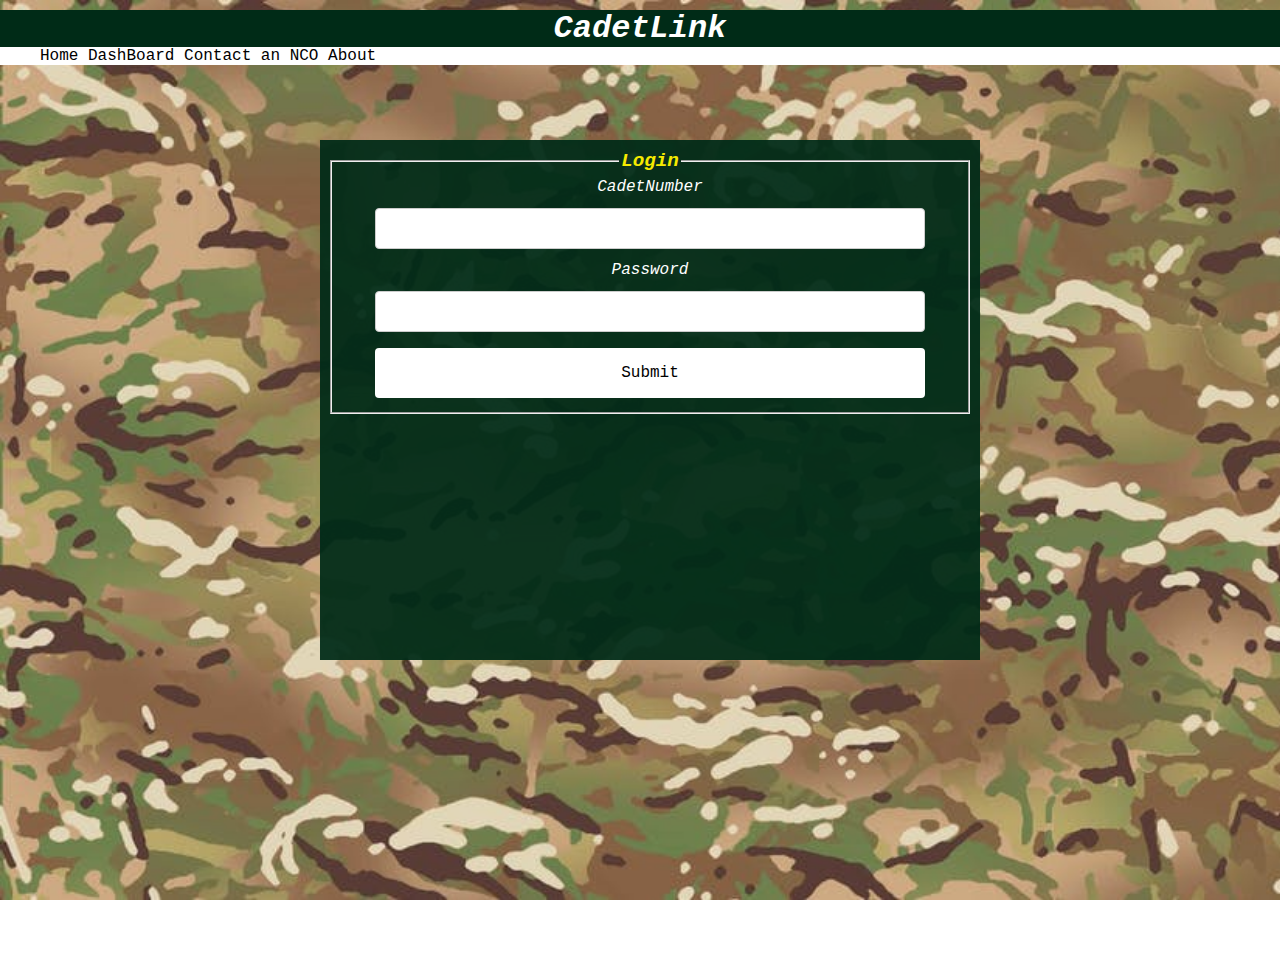
<file: Index.htm>
<!DOCTYPE html>
  <html>
    <head>
      <title>CadetLink</title>
      <link href="loginSignup.css" rel="stylesheet" />
      <link href="main.css" rel="stylesheet" />
      <link rel="preconnect" href="https://fonts.googleapis.com">
      <link rel="preconnect" href="https://fonts.gstatic.com" crossorigin>
      <link href="https://fonts.googleapis.com/css2?family=Bebas+Neue&display=swap" rel="stylesheet">
    
    </head>

    <body id = "test">
      <div id="header">
        <h1>CadetLink</h1>
      </div>

      <div id="navbar">
        <ul class="navBarList">
          <li class = "inline"><a href="#home" class ="navBarTxt">Home</a></li>
          <li class = "inline"><a href="mainPage.htm"class ="navBarTxt">DashBoard</a></li>
          <li class = "inline"><a href="#contact" class ="navBarTxt">Contact an NCO</a></li>
          <li class = "inline"><a href="about.htm" class ="navBarTxt" > About</a></li>
        </ul>
      </div>
      <div id="container">
        
        <div id="mainSignUp">
          <fieldset>
            <Legend><b>Login</b></Legend>
            <form action = "LProcess.php" method="post">
                <label for="fname">CadetNumber</label><br>
                <input type="text" id="Cnum" name="Cnum" value=""><br>
                <label for="Pwd">Password</label><br>
                <input type="password" id="Pwd" name="Pwd" value=""><br>
                
              <input type="submit" class = "button">
              <span class="loginMsg"><?php echo @$msg;?></span> 
            </form>
          </fieldset>
        </div>
      </div>
      <div id="footer">

      </div>
    </body>
  </html>
</file>
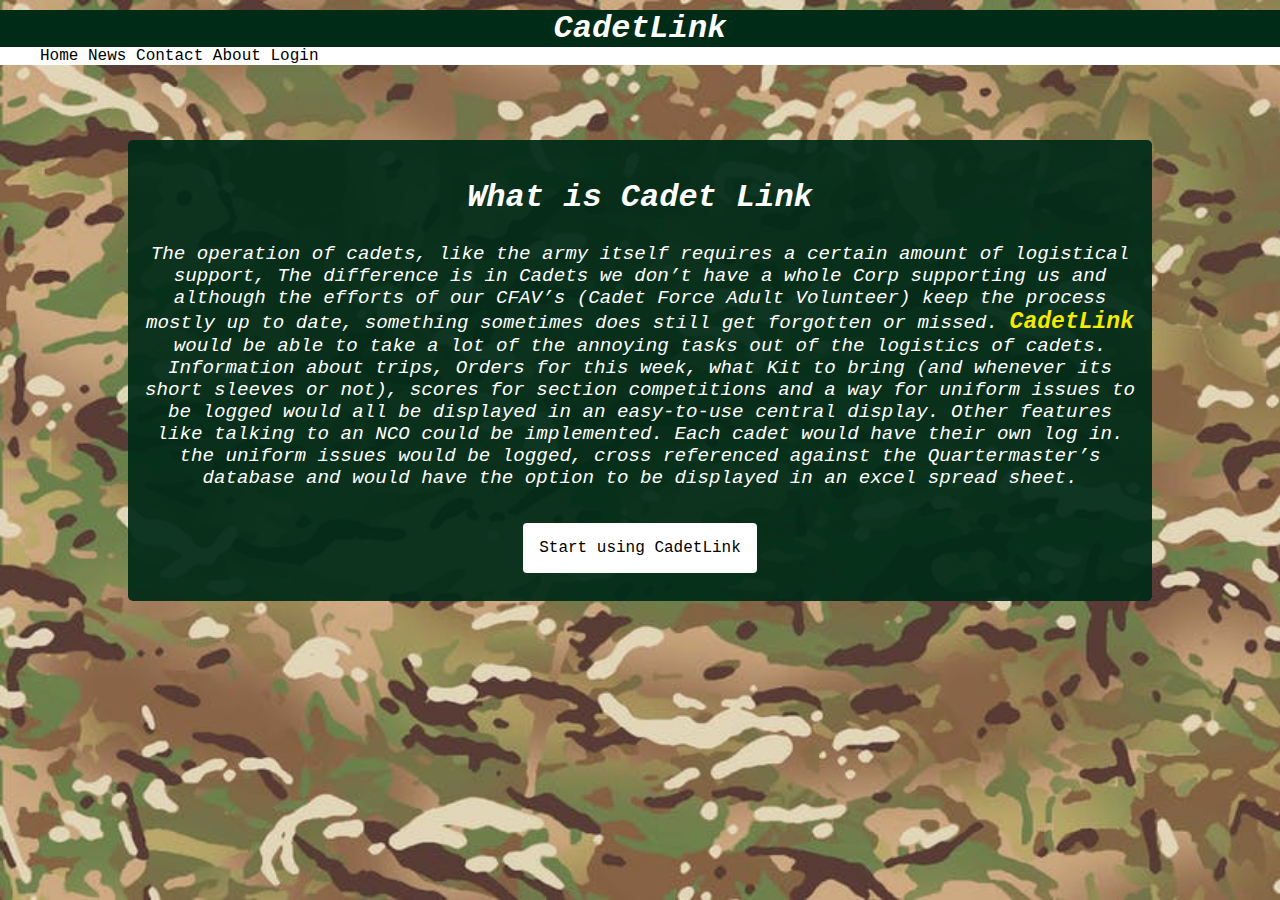
<file: About.htm>
<!DOCTYPE html>
  <html>
    <head>
      <title>CadetLink</title>
      <link href="main.css" rel="stylesheet" />
      <link rel="preconnect" href="https://fonts.googleapis.com">
      <link rel="preconnect" href="https://fonts.gstatic.com" crossorigin>
      <link href="https://fonts.googleapis.com/css2?family=Bebas+Neue&display=swap" rel="stylesheet">
    </head>

    <body id = "test">
      <div id="header">
        <h1>CadetLink</h1>
        
      </div>

      <div id="navbar">
        <ul class="navBarList">
          <li class = "inline"><a href="#home" class ="navBarTxt">Home</a></li>
          <li class = "inline"><a href="#news"class ="navBarTxt">News</a></li>
          <li class = "inline"><a href="#contact" class ="navBarTxt">Contact</a></li>
          <li class = "inline"><a href="#about" class ="navBarTxt" > About</a></li>
          <li class = "inline"><a href="index.htm" class ="navBarTxt" > Login</a></li>
        </ul>

      </div>
      <div id="container">
        
        <div id="main">
            <h2>What is Cadet Link</h2>
            <p>The operation of cadets, like the army itself requires a certain amount of logistical support, 
            The difference is in Cadets we don’t have a whole Corp supporting us and although the efforts of 
            our CFAV’s (Cadet Force Adult Volunteer) keep the process mostly up to date, something sometimes 
            does still get forgotten or missed. <b>CadetLink</b> would be able to take a lot of the annoying tasks 
            out of the logistics of cadets. Information about trips, Orders for this week, what Kit to bring 
            (and whenever its short sleeves or not), scores for section competitions and a way for uniform issues 
            to be logged would all be displayed in an easy-to-use central display. Other features like talking 
            to an NCO could be implemented. Each cadet would have their own log in. the uniform issues would 
            be logged, cross referenced against the Quartermaster’s database and would have the option to be 
            displayed in an excel spread sheet. </p>
            <a href="signUp.htm">
              <button type="button" class="button" style="text-align: center;"> Start using CadetLink</button>
            </a>
        </div>
      </div>
      <div id="footer">

      </div>
    </body>
  </html>
</file>
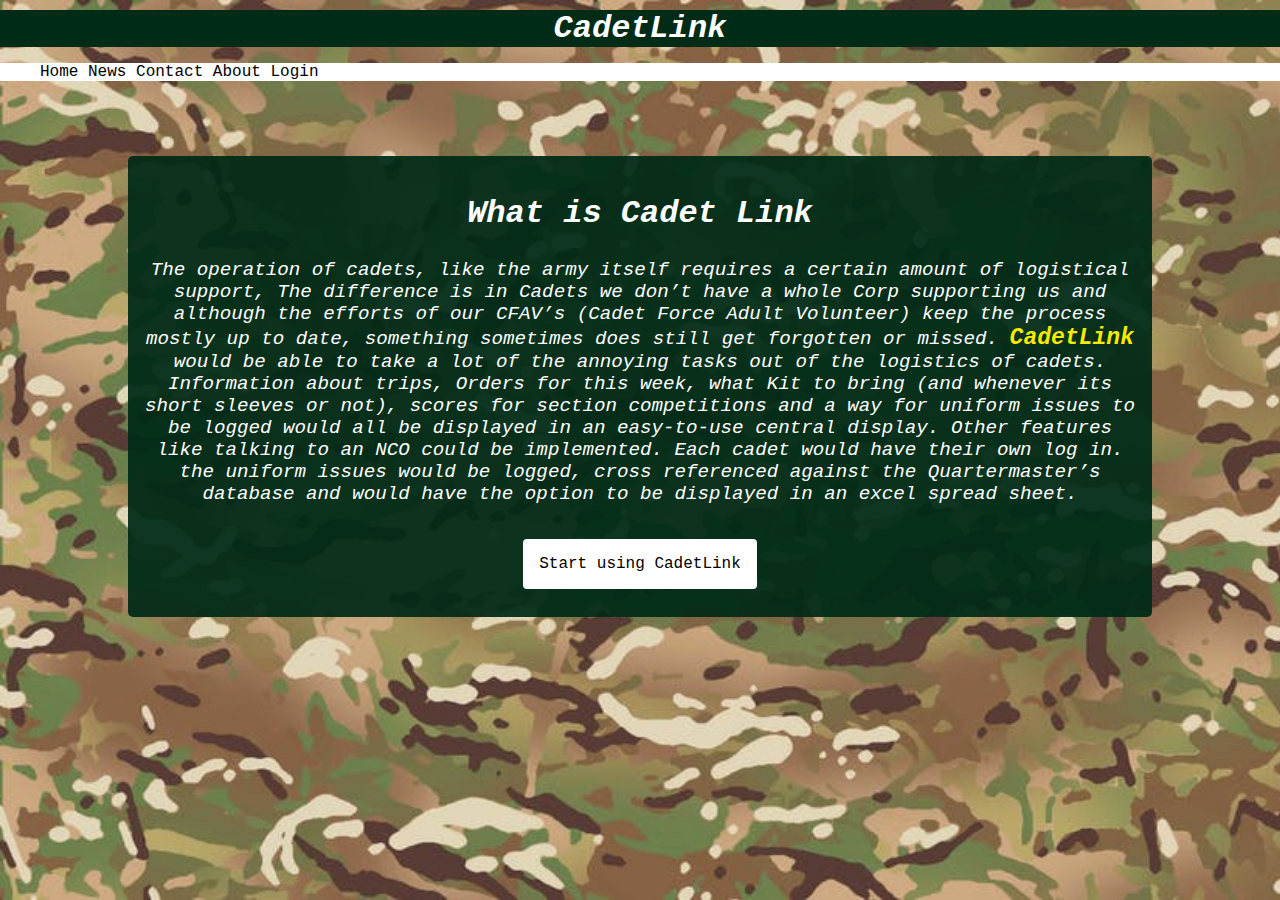
<file: Index_Retired.htm>
<!DOCTYPE html>
  <html>
    <head>
      <title>CadetLink</title>
      <link href="main.css" rel="stylesheet" />
      <link rel="preconnect" href="https://fonts.googleapis.com">
      <link rel="preconnect" href="https://fonts.gstatic.com" crossorigin>
      <link href="https://fonts.googleapis.com/css2?family=Bebas+Neue&display=swap" rel="stylesheet">
    </head>

    <body id = "test">
      <div id="header">
        <h1>CadetLink</h1>
        
      </div>

      <div id="navbar">
        <ul>
          <li class = "inline"><a href="#home" class ="navBarTxt">Home</a></li>
          <li class = "inline"><a href="#news"class ="navBarTxt">News</a></li>
          <li class = "inline"><a href="#contact" class ="navBarTxt">Contact</a></li>
          <li class = "inline"><a href="#about" class ="navBarTxt" > About</a></li>
          <li class = "inline"><a href="#login" class ="navBarTxt" > Login</a></li>
        </ul>

      </div>
      <div id="container">
        
        <div id="main">
            <h2>What is Cadet Link</h2>
            <p>The operation of cadets, like the army itself requires a certain amount of logistical support, 
            The difference is in Cadets we don’t have a whole Corp supporting us and although the efforts of 
            our CFAV’s (Cadet Force Adult Volunteer) keep the process mostly up to date, something sometimes 
            does still get forgotten or missed. <b>CadetLink</b> would be able to take a lot of the annoying tasks 
            out of the logistics of cadets. Information about trips, Orders for this week, what Kit to bring 
            (and whenever its short sleeves or not), scores for section competitions and a way for uniform issues 
            to be logged would all be displayed in an easy-to-use central display. Other features like talking 
            to an NCO could be implemented. Each cadet would have their own log in. the uniform issues would 
            be logged, cross referenced against the Quartermaster’s database and would have the option to be 
            displayed in an excel spread sheet. </p>
            <a href="signUp.htm">
              <button type="button" class="button" style="text-align: center;"> Start using CadetLink</button>
            </a>
        </div>
      </div>
      <div id="footer">

      </div>
    </body>
  </html>
</file>
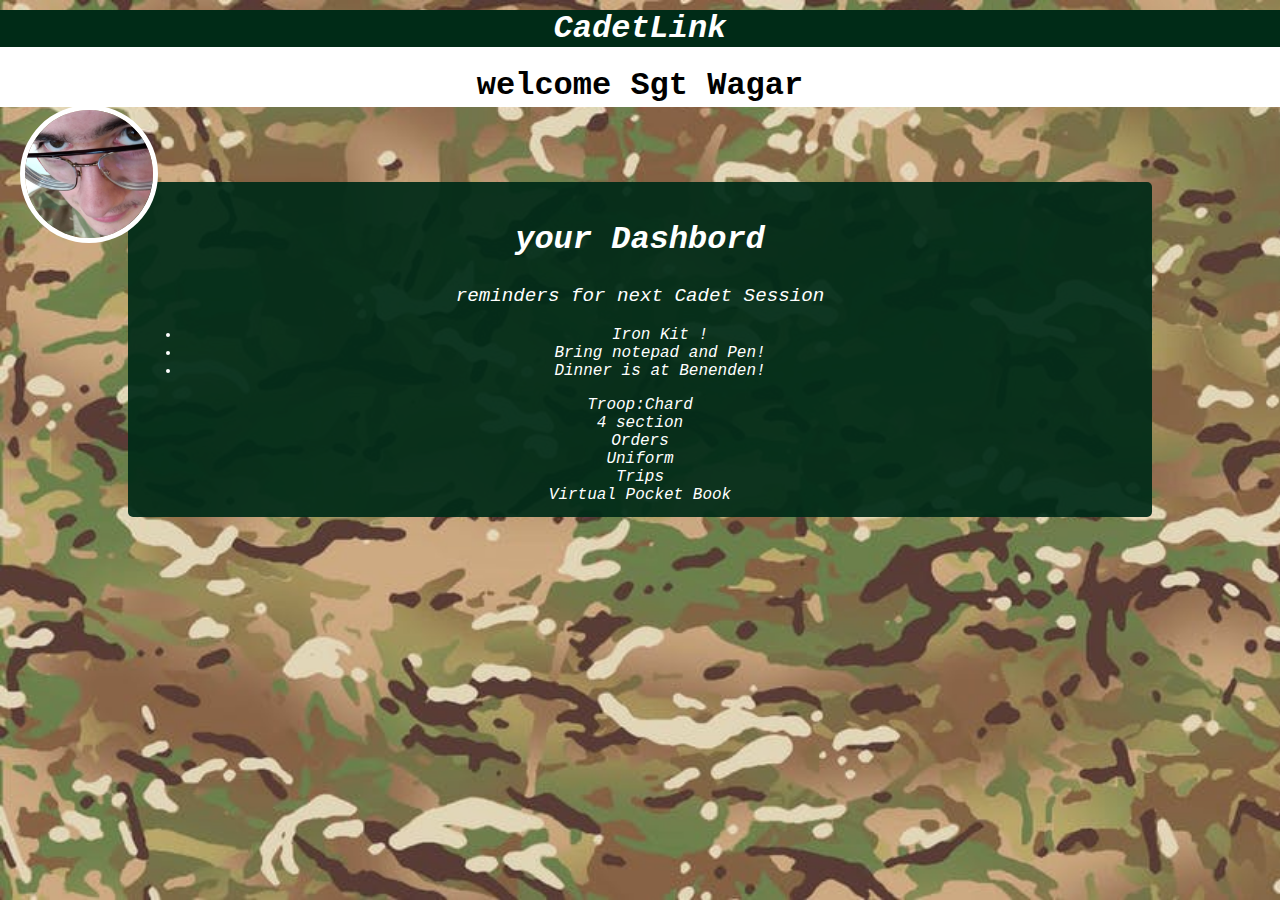
<file: mainPage.htm>
<!DOCTYPE html>
  <html>
    <head>
      <title>CadetLink</title>
      <link href="main.css" rel="stylesheet" />
      <link rel="preconnect" href="https://fonts.googleapis.com">
      <link rel="preconnect" href="https://fonts.gstatic.com" crossorigin>
      <link href="https://fonts.googleapis.com/css2?family=Bebas+Neue&display=swap" rel="stylesheet">
      <meta name="viewport" content="width=device-width, initial-scale=1.0">
    </head>

    <body id = "test">
      <div id="header">
        <h1>CadetLink</h1>
        
      </div>

      <div id="navbarDash">
          <h2 class ="navBarDashTxt"> welcome Sgt Wagar</h2>
          <img class = "profilePic" src="images/SgtWagar.jpg" alt="SgtDefalt" width="auto" height="150">
      </div>

      <div id="container">
        
        <div id="main">
            <h2>your Dashbord</h2>
            <p>reminders for next Cadet Session</p>
            <ul>
                <li>Iron Kit !</li>
                <li>Bring notepad and Pen!</li>
                <li>Dinner is at Benenden!</li> <!-- for tjwa only --> 
            </ul>

            <div>
                <ul class="no-bullets">
                <li class ="dashbordTroop" class ="dashbord" class = "inline"><a href = "troops.htm" class = "dasbordTxt">Troop:Chard</a></li>
                <li class ="dashbordSection" class ="dashbord" class = "inline"><a href = "section.htm" class = "dasbordTxt">4 section</a></li>
                <li class ="dashbordOrders" class ="dashbord"><a href = "orders.htm" class = "dasbordTxt">Orders</a></li>
                <li class ="dashbordKitRequest" class ="dashbord"><a href = "kitRequest.php"class = "dasbordTxt">Uniform</a></li>
                <li class ="dashbordTrips" class ="dashbord"><a href = "trips.htm"class = "dasbordTxt">Trips</a></li>
                <li class ="dashbordVPB" class ="dashbord"><a href = "#VPB"class = "dasbordTxt">Virtual Pocket Book</a></li>
                </ul>
            </div>
            
        </div>
      </div>
      <div id="footer">

      </div>
    </body>
  </html>
</file>
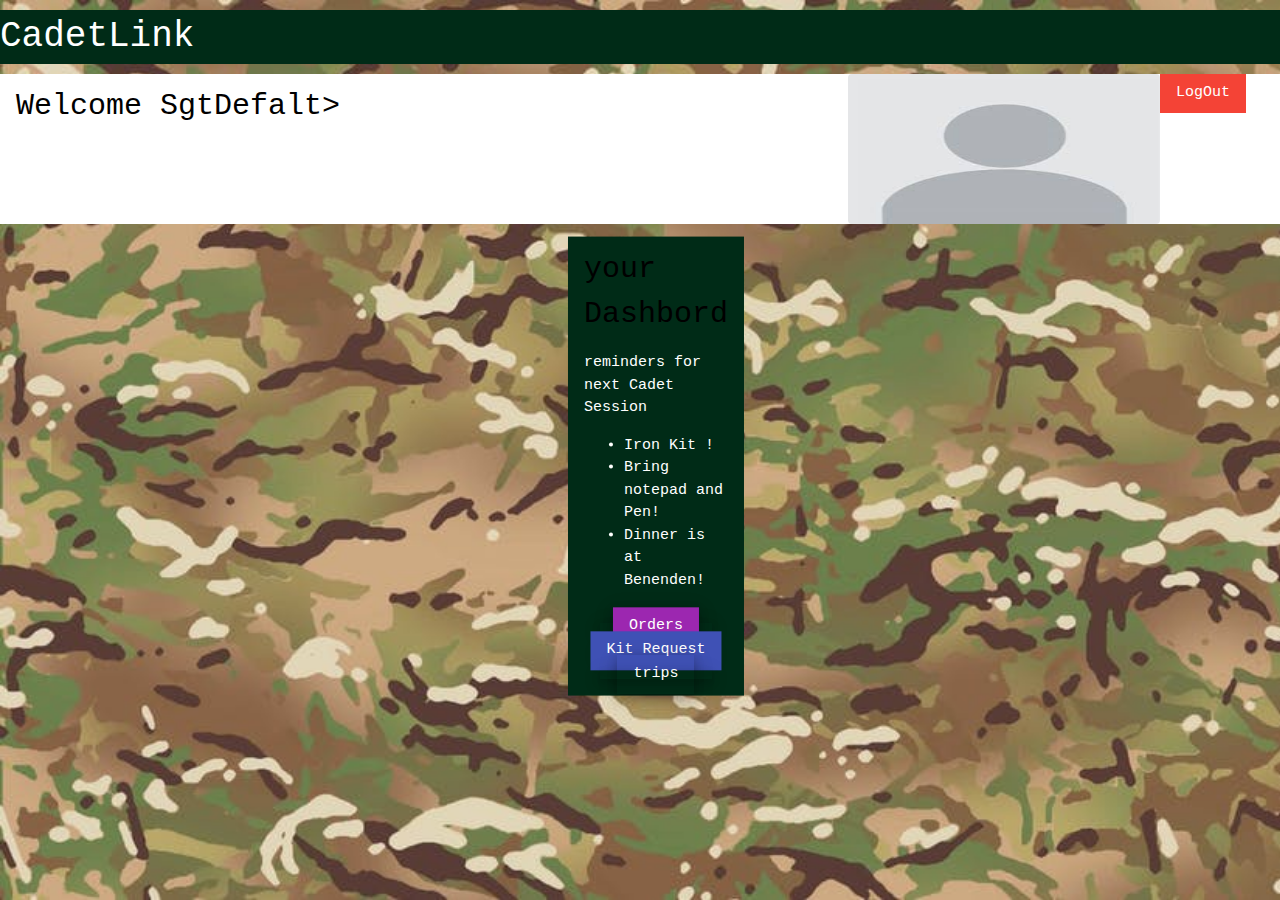
<file: mainPageW3Test.htm>
<!DOCTYPE html>
<html>
<head>
<title>CadetLink</title>
<link rel="stylesheet" href="w3.css">
<link href="style.css" rel="stylesheet" />
<link rel="preconnect" href="https://fonts.googleapis.com">
<link rel="preconnect" href="https://fonts.gstatic.com" crossorigin>
<link href="https://fonts.googleapis.com/css2?family=Bebas+Neue&display=swap" rel="stylesheet">
<meta name="viewport" content="width=device-width, initial-scale=1.0">
</head>

<body class = "bg-mtp">
<header class=" w3-roww3-container bg-green">
  <h1>CadetLink</h1>
  
</header>

<div class= "w3-row w3-container w3-margin-bottom bg-white " id = "navbar">
    <h2 class ="w3-twothird"> Welcome SgtDefalt></h2>
    <img class = "w3-quarter w3-round" src="images/defaltProfilePic.jpg" alt="SgtDefalt" width="auto" height="150">

    <form method="get" action="LOProcess.php">
        <button type="submit" class = "w3-threequarter, w3-button w3-red">LogOut</button>
    </form>
</div>

<div class="w3-container w3-display-middle w3-margin">
  
  <div class="w3-container w3-display-middle bg-green" id="main">
      <h2>your Dashbord</h2>
      <p>reminders for next Cadet Session</p>
      <ul>
          <li>Iron Kit !</li>
          <li>Bring notepad and Pen!</li> 
          <li>Dinner is at Benenden!</li> <!-- for tjwa only --> 
      </ul>

      <div class="w3-container">
          <ul class="no-bullets">
          <li class = "w3-card-4 w3-display-container w3-padding-small w3-section">
          <form action = "orders.php">
          <input type = "submit" value ="Orders" class = "w3-button button w3-card-4 w3-purple w3-display-middle"/>
          </form> 
          </li>
          <li class = "w3-card-4 w3-display-container w3-padding-small w3-section">
          <form action = "kitRequest.php">
          <input type = "submit" value ="Kit Request" class = "w3-button button w3-indigo w3-display-middle"/>
          </form>
          </li>
          <li class = "w3-card-4 w3-display-container w3-padding-small w3-section">
          <form action = "trips.php">
          <input type = "submit" value ="trips" class = "w3-button button w3-card-4 w3-display-middle"/>
          </form>
          </li>
          </ul>
      </div>
      
  </div>
</div>
<div class="w3-container" id="footer">

</div>
</body>
</html>
</file>
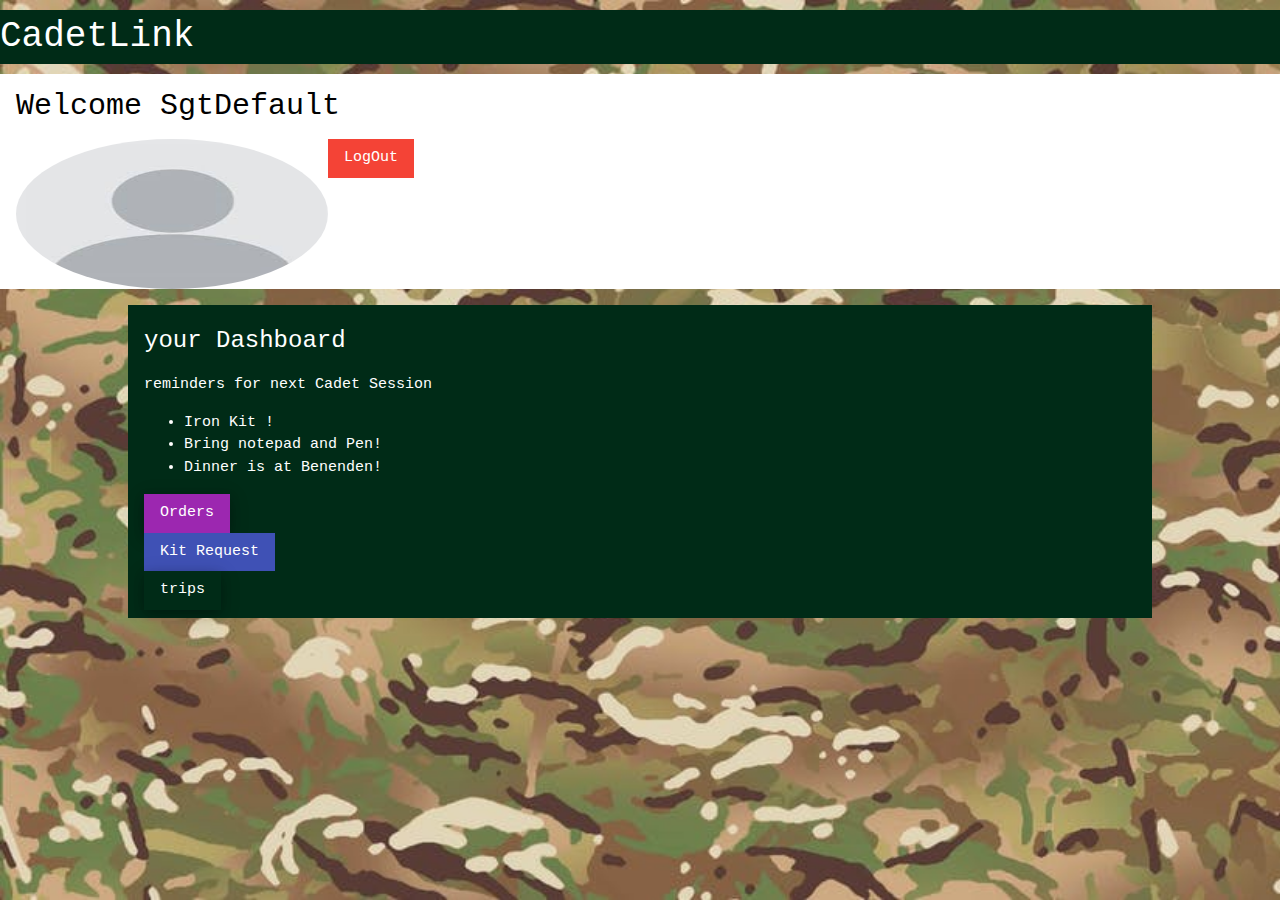
<file: mainPageW3TestR.htm>
<!DOCTYPE html>
<html>
<head>
<title>CadetLink</title>
<link rel="stylesheet" href="w3.css">
<link href="style.css" rel="stylesheet"/>
<link rel="preconnect" href="https://fonts.googleapis.com">
<link rel="preconnect" href="https://fonts.gstatic.com" crossorigin>
<meta name="viewport" content="width=device-width, initial-scale=1.0">
</head>
<body class = "bg-mtp">
<header class=" w3-roww3-container bg-green">
  <h1>CadetLink</h1>
  
</header>

<div class= "w3-row w3-container w3-margin-bottom bg-white " id = "navbar">
    <h2 class =""> Welcome SgtDefault</h2>
    <img class = "w3-quarter w3-circle w3-border-white" src="images/defaltProfilePic.jpg" alt="SgtDefalt" width="auto" height="150">

    <form method="get" action="LOProcess.php">
        <button type="submit" class = "w3-threequarter, w3-button w3-red">LogOut</button>
    </form>
</div>
    <div class="w3-row">
        <div class="w3-col" style="width:10%"><p></p></div>

        <div class="w3-col w3-cell-top w3-padding bg-green" style="width:80%">
            <h3>your Dashboard</h3>
            <p>reminders for next Cadet Session</p>
            <ul>
                <li>Iron Kit !</li>
                <li>Bring notepad and Pen!</li> 
                <li>Dinner is at Benenden!</li> <!-- for tjwa only --> 
            </ul>

            <div class="">
                <ul class="no-bullets">
                <li class = "">
                <form action = "orders.php">
                <input type = "submit" value ="Orders" class = "w3-button button w3-card-4 w3-purple "/>
                </form> 
                </li>
                <li class = "">
                <form action = "kitRequest.php">
                <input type = "submit" value ="Kit Request" class = "w3-button button w3-indigo "/>
                </form>
                </li>
                <li class = "">
                <form action = "trips.php">
                <input type = "submit" value ="trips" class = "w3-button button w3-card-4 "/>
                </form>
                </li>
                </ul>
            </div>
        </div>
        <div class="w3-col" style="width:10%"><p></p></div>
    </div>

<div class="w3-container" id="footer">

</div>
</body>
</html>
</file>
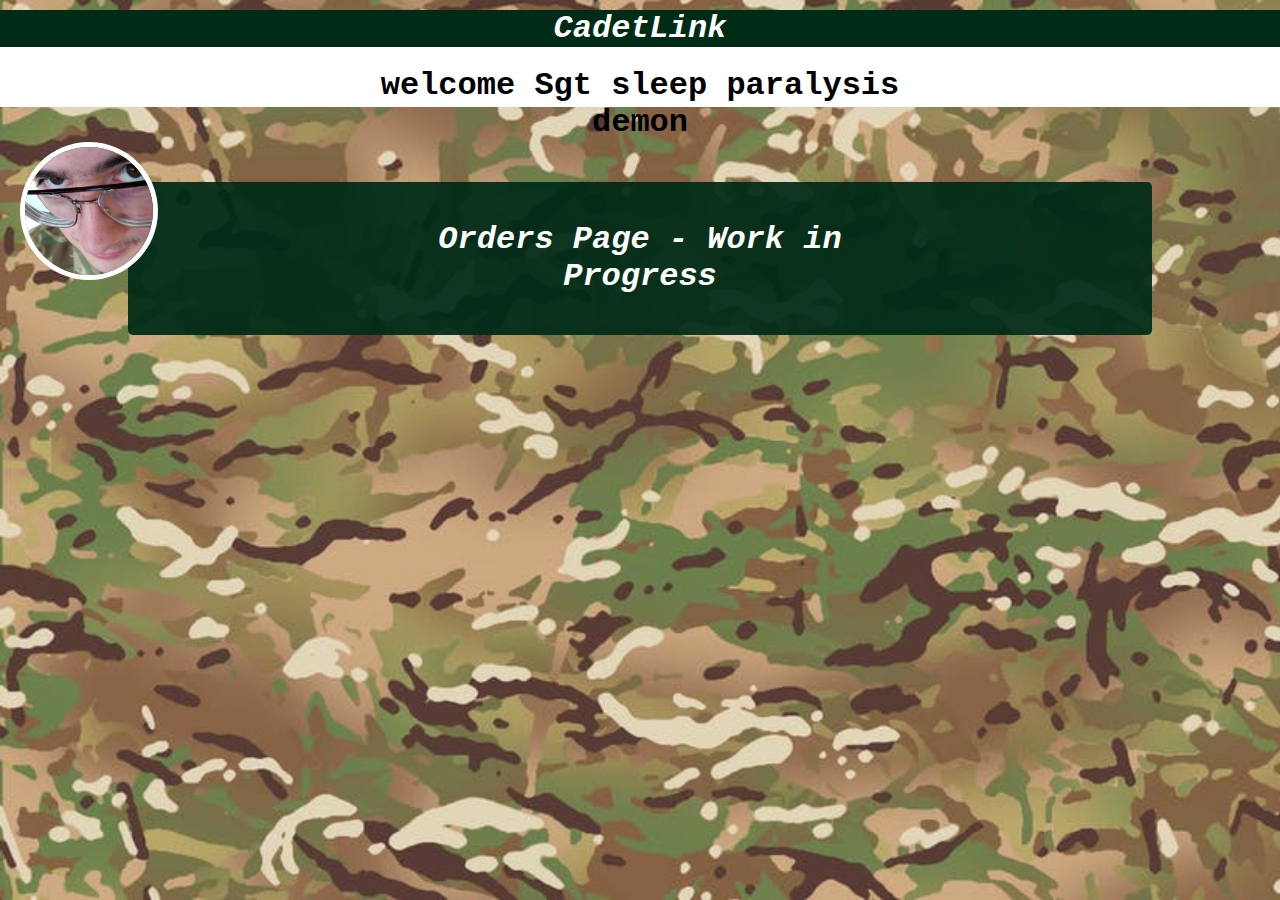
<file: orders.htm>
<!DOCTYPE html>
  <html>
    <head>
      <title>CadetLink</title>
      <link href="main.css" rel="stylesheet" />
      <link rel="preconnect" href="https://fonts.googleapis.com">
      <link rel="preconnect" href="https://fonts.gstatic.com" crossorigin>
      <link href="https://fonts.googleapis.com/css2?family=Bebas+Neue&display=swap" rel="stylesheet">
      <meta name="viewport" content="width=device-width, initial-scale=1.0">
    </head>

    <body id = "test">
      <div id="header">
        <h1>CadetLink</h1>
        
      </div>

      <div id="navbarDash">
        <h2 class ="navBarDashTxt"> welcome Sgt sleep paralysis demon</h2>
        <img class = "profilePic" src="images/SgtWagar.jpg" alt="SgtDefalt" width="auto" height="150">
      </div>
      <div id="container">
        
        <div id="main">
            <h2>Orders Page - Work in Progress </h2>
            
        </div>
      </div>
      <div id="footer">

      </div>
    </body>
  </html>
</file>
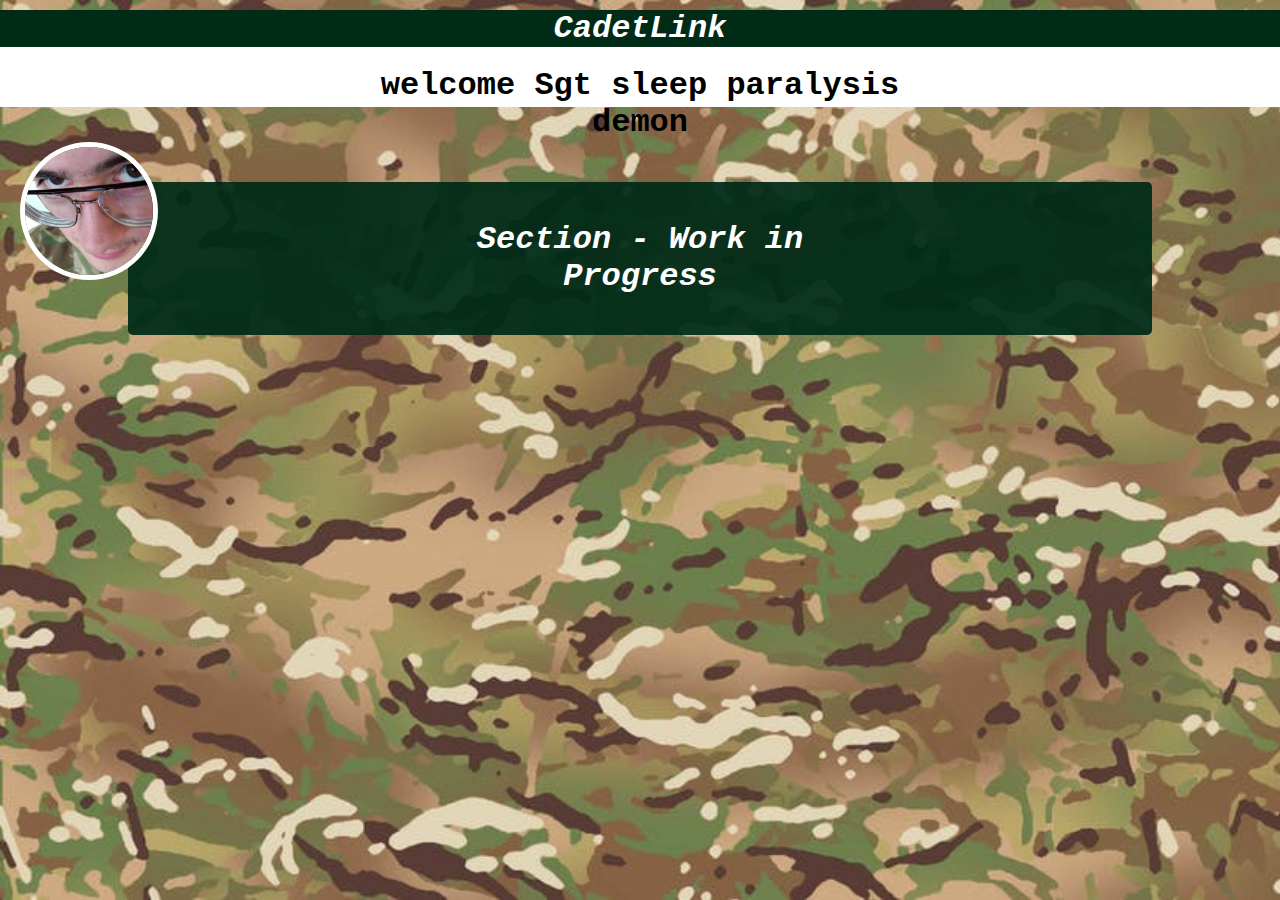
<file: section.htm>
<!DOCTYPE html>
  <html>
    <head>
      <title>CadetLink</title>
      <link href="main.css" rel="stylesheet" />
      <link rel="preconnect" href="https://fonts.googleapis.com">
      <link rel="preconnect" href="https://fonts.gstatic.com" crossorigin>
      <link href="https://fonts.googleapis.com/css2?family=Bebas+Neue&display=swap" rel="stylesheet">
      <meta name="viewport" content="width=device-width, initial-scale=1.0">
    </head>

    <body id = "test">
      <div id="header">
        <h1>CadetLink</h1>
        
      </div>

      <div id="navbarDash">
        <h2 class ="navBarDashTxt"> welcome Sgt sleep paralysis demon</h2>
        <img class = "profilePic" src="images/SgtWagar.jpg" alt="SgtDefalt" width="auto" height="150">
      </div>
      <div id="container">
        
        <div id="main">
            <h2>Section - Work in Progress </h2>
            
        </div>
      </div>
      <div id="footer">

      </div>
    </body>
  </html>
</file>
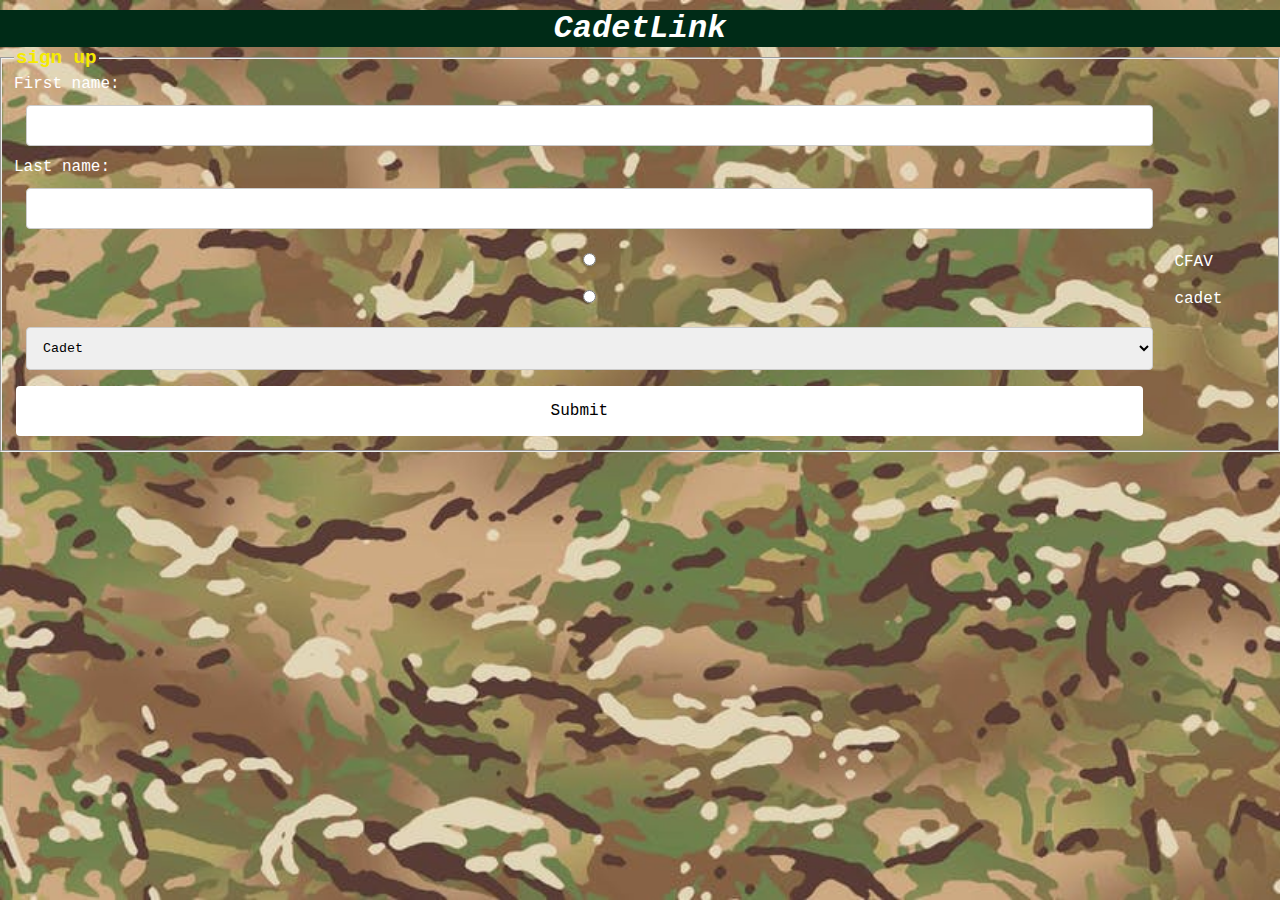
<file: signUp.htm>
<!DOCTYPE html>
  <html>
    <head>
      <title>CadetLink</title>
      <link href="main.css" rel="stylesheet" />
      <link rel="preconnect" href="https://fonts.googleapis.com">
      <link rel="preconnect" href="https://fonts.gstatic.com" crossorigin>
      <link href="https://fonts.googleapis.com/css2?family=Bebas+Neue&display=swap" rel="stylesheet">
      <script>
        function backgroundChange() {
          document.getElementById("p2").style.color = "blue";
        }
      </script>
    </head>

    <body id = "test">
      <div id="header">
        <h1>CadetLink</h1>
      </div>

      <div id="navbar">

      </div>
      <div id="container">
        
        <div id="mainSignUp">
          <fieldset>
            <Legend><b>sign up</b></Legend>
            <form>
              <label for="fname">First name:</label><br>
              <input type="text" id="fname" name="fname" value=""><br>
              <label for="lname">Last name:</label><br>
              <input type="text" id="lname" name="lname" value="">
              <div id = "radio">
              <input type="radio" id="CFAV" name="role" value="CFAV">
              <label for="CFAV" class="inline">CFAV</label><br>
              <input type="radio" id="cadet" name="role" value="cadet">
              <label for="cadet" class="inline">cadet</label><br>
              </div>
              <select id = rank >
                <option value="Cdt" class = "cadet">Cadet</option>
                <option value="l/Cpl" class = "cadet">Lance Corpral</option>
                <option value="Cpl" class = "cadet">Corpral</option>
                <option value="Sgt" class = "cadet">Sergent</option>
                <option value="Ssgt" class = "cadet">Staf Sergent</option>
                <option value="W02" class = "cadet">Warrengt Oficer class 2</option>
                <option value="W01" class = "cadet">Warrengt Oficer class 1</option>
                <option value="SgtCFAV" class = "CFAV">CFAV Sergent</option>
                <option value="2lt" class = "CFAV" > 2nd Lieutenant</option>
                <option value="lt" class = "CFAV"> Lieutenant</option>
                <option value="Cpt" class = "CFAV">Captian</option>
                <option value="Maj" class = "CFAV"> Major</option>

              </select>
              <input type="submit" class = "button"> 
            </form>
          </fieldset>
        </div>
      </div>
      <div id="footer">

      </div>
    </body>
  </html>
</file>
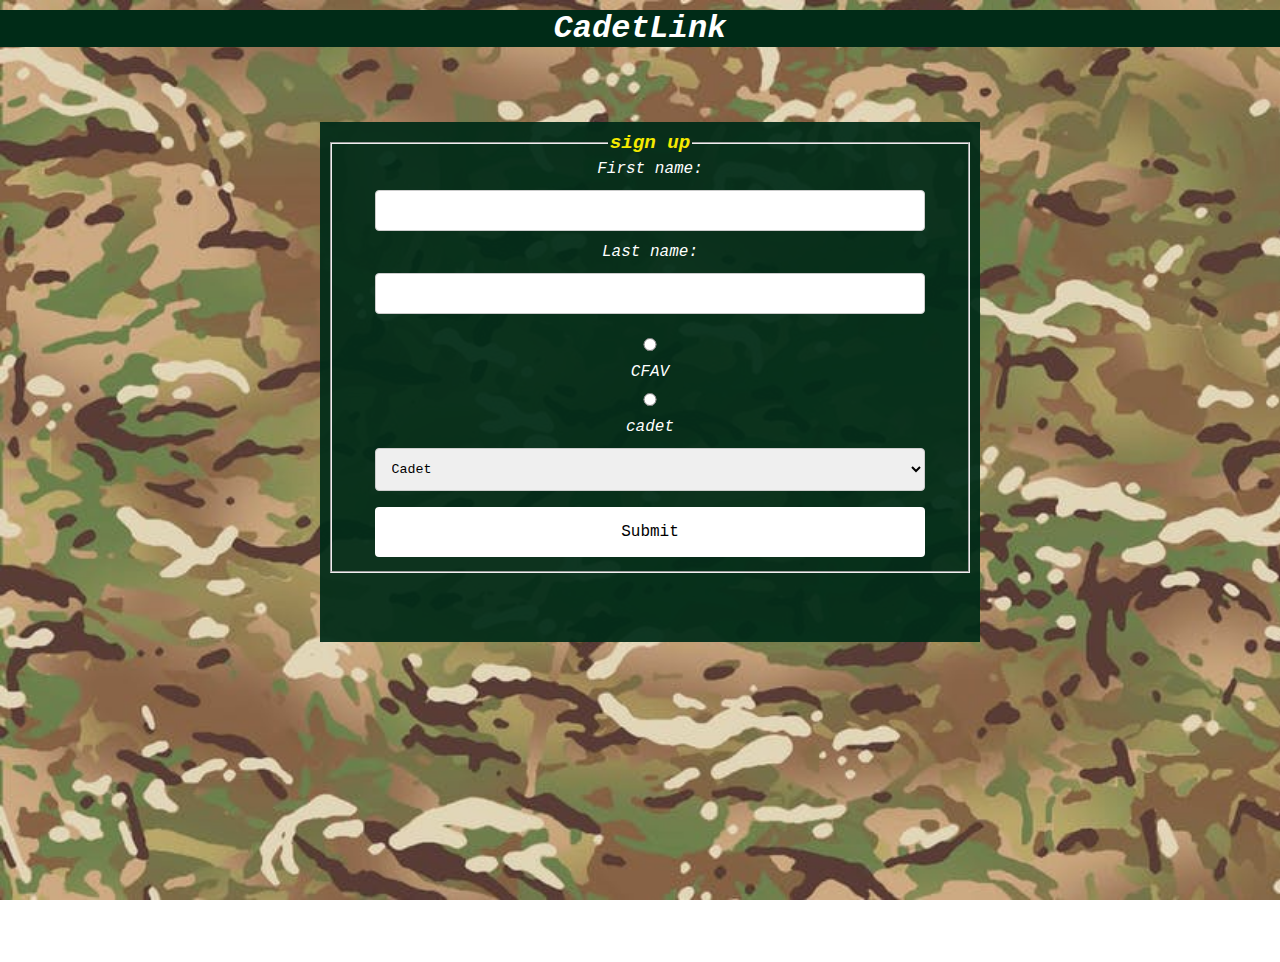
<file: signUp_Retired.htm>
<!DOCTYPE html>
  <html>
    <head>
      <title>CadetLink</title>
      <link href="main.css" rel="stylesheet" />
      <link href="loginSignup.css" rel="stylesheet" />
      <link rel="preconnect" href="https://fonts.googleapis.com"> 
      <link rel="preconnect" href="https://fonts.gstatic.com" crossorigin>
      <link href="https://fonts.googleapis.com/css2?family=Bebas+Neue&display=swap" rel="stylesheet">
      <script>
        function backgroundChange() {
          document.getElementById("p2").style.color = "blue";
        }
      </script>
    </head>

    <body id = "test">
      <div id="header">
        <h1>CadetLink</h1>
      </div>

      <div id="navbar">

      </div>
      <div id="container">
        
        <div id="mainSignUp">
          <fieldset>
            <Legend><b>sign up</b></Legend>
            <form>
              <label for="fname">First name:</label><br>
              <input type="text" id="fname" name="fname" value=""><br>
              <label for="lname">Last name:</label><br>
              <input type="text" id="lname" name="lname" value="">
              <div id = "radio">
              <input type="radio" id="CFAV" name="role" value="CFAV">
              <label for="CFAV" class="inline">CFAV</label><br>
              <input type="radio" id="cadet" name="role" value="cadet">
              <label for="cadet" class="inline">cadet</label><br>
              </div>
              <select id = rank >
                <option value="Cdt" class = "cadet">Cadet</option>
                <option value="l/Cpl" class = "cadet">Lance Corpral</option>
                <option value="Cpl" class = "cadet">Corpral</option>
                <option value="Sgt" class = "cadet">Sergent</option>
                <option value="Ssgt" class = "cadet">Staf Sergent</option>
                <option value="W02" class = "cadet">Warrengt Oficer class 2</option>
                <option value="W01" class = "cadet">Warrengt Oficer class 1</option>
                <option value="SgtCFAV" class = "CFAV">CFAV Sergent</option>
                <option value="2lt" class = "CFAV" > 2nd Lieutenant</option>
                <option value="lt" class = "CFAV"> Lieutenant</option>
                <option value="Cpt" class = "CFAV">Captian</option>
                <option value="Maj" class = "CFAV"> Major</option>

              </select>
              <input type="submit" class = "button"> 
            </form>
          </fieldset>
        </div>
      </div>
      <div id="footer">

      </div>
    </body>
  </html>
</file>
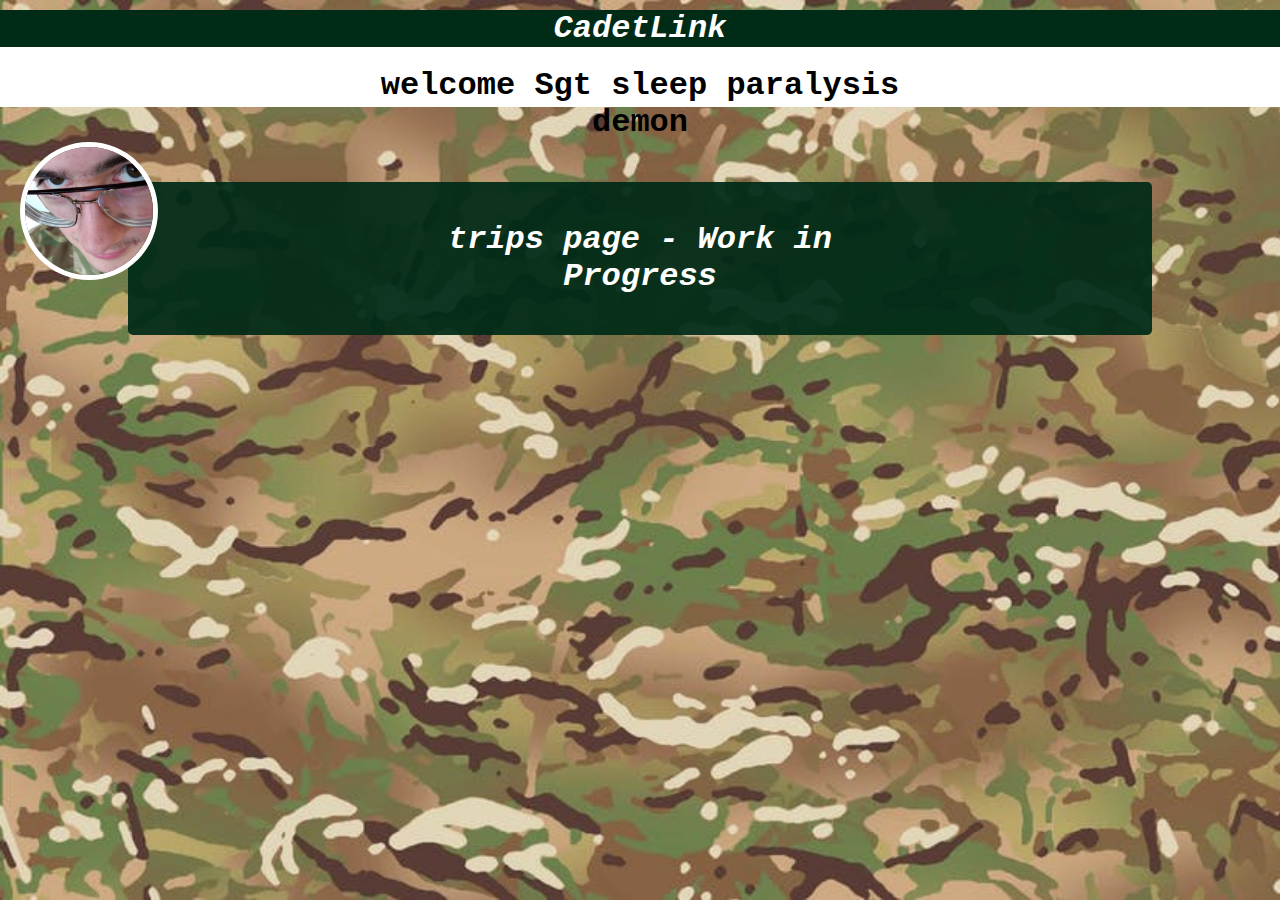
<file: trips.htm>
<!DOCTYPE html>
  <html>
    <head>
      <title>CadetLink</title>
      <link href="main.css" rel="stylesheet" />
      <link rel="preconnect" href="https://fonts.googleapis.com">
      <link rel="preconnect" href="https://fonts.gstatic.com" crossorigin>
      <link href="https://fonts.googleapis.com/css2?family=Bebas+Neue&display=swap" rel="stylesheet">
      <meta name="viewport" content="width=device-width, initial-scale=1.0">
    </head>

    <body id = "test">
      <div id="header">
        <h1>CadetLink</h1>
        
      </div>

      <div id="navbarDash">
        <h2 class ="navBarDashTxt"> welcome Sgt sleep paralysis demon</h2>
        <img class = "profilePic" src="images/SgtWagar.jpg" alt="SgtDefalt" width="auto" height="150">
      </div>
      <div id="container">
        
        <div id="main">
            <h2>trips page - Work in Progress </h2>
            
        </div>
      </div>
      <div id="footer">

      </div>
    </body>
  </html>
</file>
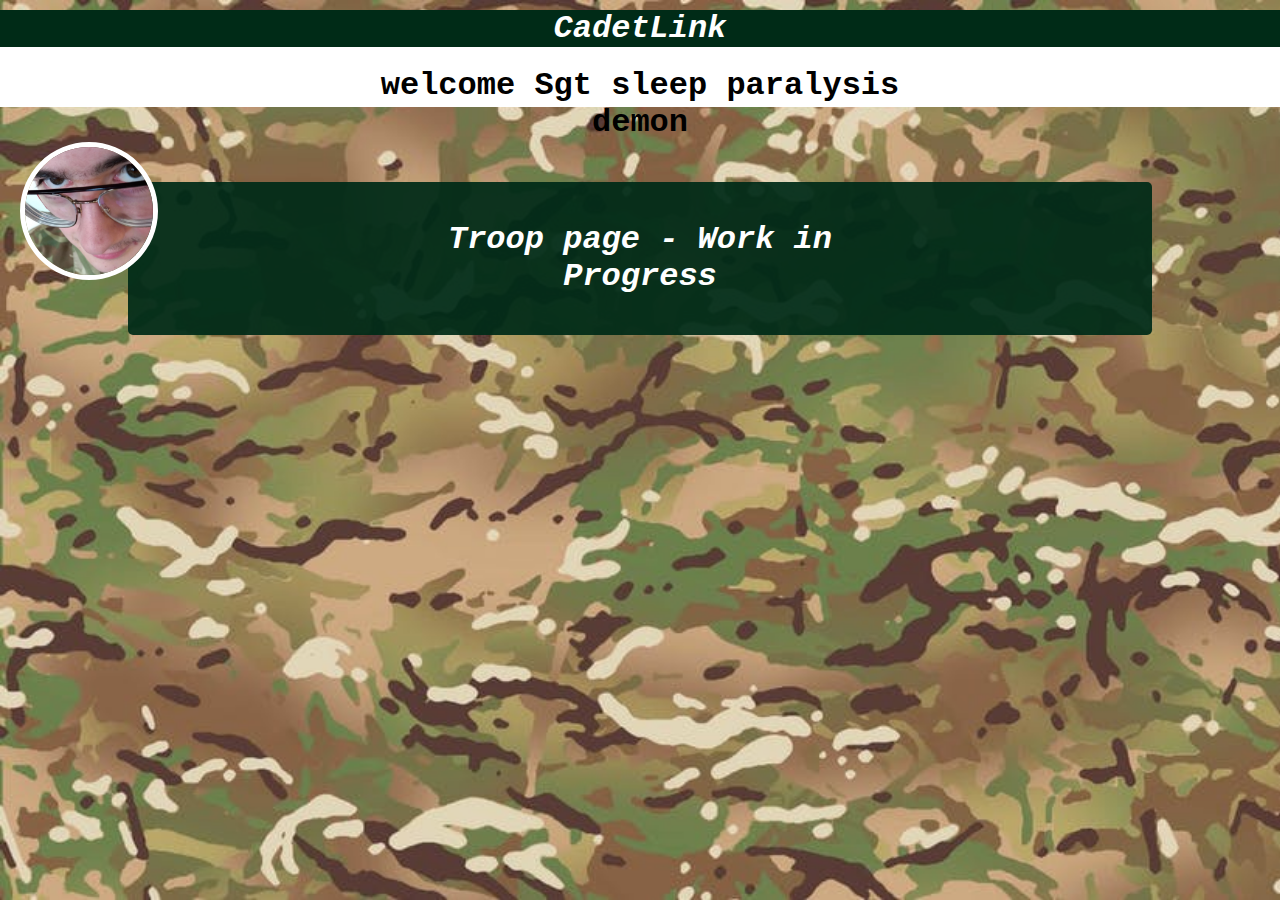
<file: troops.htm>
<!DOCTYPE html>
  <html>
    <head>
      <title>CadetLink</title>
      <link href="main.css" rel="stylesheet" />
      <link rel="preconnect" href="https://fonts.googleapis.com">
      <link rel="preconnect" href="https://fonts.gstatic.com" crossorigin>
      <link href="https://fonts.googleapis.com/css2?family=Bebas+Neue&display=swap" rel="stylesheet">
      <meta name="viewport" content="width=device-width, initial-scale=1.0">
    </head>

    <body id = "test">
      <div id="header">
        <h1>CadetLink</h1>
        
      </div>

      <div id="navbarDash">
        <h2 class ="navBarDashTxt"> welcome Sgt sleep paralysis demon</h2>
        <img class = "profilePic" src="images/SgtWagar.jpg" alt="SgtDefalt" width="auto" height="150">
      </div>
      <div id="container">
        
        <div id="main">
            <h2>Troop page - Work in Progress </h2>
            
        </div>
      </div>
      <div id="footer">

      </div>
    </body>
  </html>
</file>
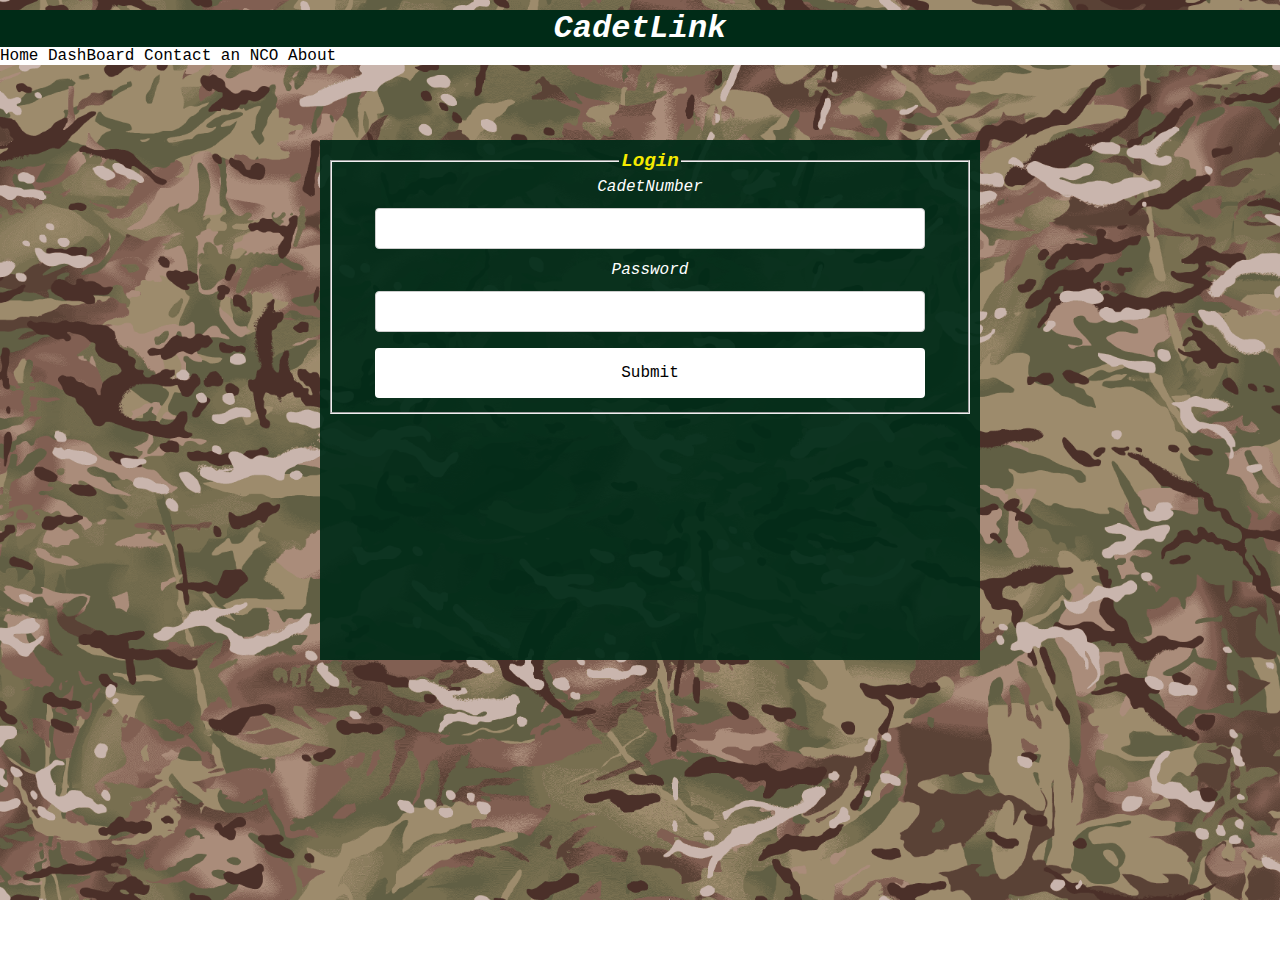
<file: OLDSTUFF/indexOLD.htm>
<!DOCTYPE html> 
  <html>
    <head>
      <title>CadetLink</title>
      <link href="loginSignup.css" rel="stylesheet" />
      <link href="main.css" rel="stylesheet" />
      <link rel="preconnect" href="https://fonts.googleapis.com">
      <link rel="preconnect" href="https://fonts.gstatic.com" crossorigin>
      <link href="https://fonts.googleapis.com/css2?family=Bebas+Neue&display=swap" rel="stylesheet">
    
    </head>
    <body id = "test">
      <div id="header">
        <h1>CadetLink</h1>
      </div>
      <div id="navbar">
        <ul class="navBarList">
          <li class = "inline"><a href="#home" class ="navBarTxt">Home</a></li>
          <li class = "inline"><a href="mainPage.htm"class ="navBarTxt">DashBoard</a></li>
          <li class = "inline"><a href="#contact" class ="navBarTxt">Contact an NCO</a></li>
          <li class = "inline"><a href="about.htm" class ="navBarTxt" > About</a></li>
        </ul>
      </div>
      <div id="container">

        <div id="mainSignUp">
          <fieldset>
            <Legend><b>Login</b></Legend>
            <form action = "LProcess.php" method="post">
                <label for="fname">CadetNumber</label><br>
                <input type="text" id="CNum" name="CNum" value=""><br>
                <label for="Pwd">Password</label><br>
                <input type="password" id="Pwd" name="Pwd" value=""><br>
                
              <input type="submit" class = "button"> 
            </form>
          </fieldset>
        </div>
      </div>
      <div id="footer">
      </div>
    </body>
  </html>
</file>
<file: loginSignup.css>
#mainSignUp {
    background-color: rgb(0, 43, 23, 0.938);
    width: 50%; 
    margin: auto;
    margin-top: 12px;
    padding: 10px;
    border: 5px;
    min-height: 500px;
    text-align: center;
    font-family: 'Bebas Neue', cursive;
    font-style: oblique;
  }


/* ----------------------------- Responsive  stuff  -----------------------------  */

/* Extra small devices (phones, 600px and down) */
@media only screen and (max-width: 600px) {
  p, b, h1, h2, h3{
    font-size: smaller;
  }
  h1{
    font-size: xx-large;
  }
  h2,h3{
    font-size: x-large;
  }
  #mainSignUp {
    margin: 0;
    margin-top: 5%;
    height: 100%;
    width: auto;
  }
}

/* Small devices (portrait tablets and large phones, 600px and up) */
@media only screen and (min-width: 600px) {
  p, b, h1, h2, h3{
    font-size: initial;
  }
  h1{
    font-size: xx-large;
  }
  h2,h3{
    font-size: x-large;
  }
  
  #mainSignUp {
    margin-top: 5%;
    height: 100%;
    width: 75%;
  }
}

/* Medium devices (landscape tablets, 768px and up) */
@media only screen and (min-width: 768px) {
  p, b, h1, h2, h3 {
    font-size: initial;
  }
  h1,h2{
    font-size: xx-large;
  }
  #mainSignUp {
  margin: 25%;
  margin-top: 50px;
  width: 50%;
  }
}

/* Large devices (laptops/desktops, 992px and up) */
@media only screen and (min-width: 992px) {
  p, b, h1, h2, h3{
    font-size: initial;
  }
  h1,h2{
    font-size: xx-large;
  }

  #mainSignUp {
      margin: 25%;
      margin-top: 50px;
      width: 50%;
    }
}

/* Extra large devices (large laptops and desktops, 1200px and up) */
@media only screen and (min-width: 1200px) {
  p, b{
    font-size: larger;
  }
  h1,h2{
    font-size: xx-large;
  }

  #mainSignUp {
    margin: 25%;
    margin-top: 75px;
    }
}
</file>
<file: main.css>
* {
  color: white;
  font-family: 'Courier New', monospace;
  
  
}
/* ----------------------------- table stuff  -----------------------------  */
table {
border: 1px solid black;
border-collapse: collapse;
}
td{
width: 150px; 
border: 1px solid black; 
background-color: rgb(0, 43, 23, 0.938);
}
th{
color: black;
background-color: white;
position: sticky;
top: 0; /* Don't forget this, required for the stickiness */
box-shadow: 0 2px 2px -1px rgba(0, 0, 0, 0.4);
}
.tableDisplay{
width: 100%;
}
tr:nth-child(even) {
background-color: #f2f2f2;
} 
/* ----------------------------- Event Table stuff  -----------------------------  */
.eventTable{
  border: none;
  border-collapse: collapse;
  width: 50%;
}
.eventTd{
  width: auto; 
  border: none;
  color: black;
  background-color: white;
  padding: 0px;
}
.tableDisplay{
  width: 100%;
} 


/* ----------------------------- Header Stuff -----------------------------  */
#header {
  background-color: rgb(0, 43, 23);
  padding: 0%;
  margin: 0;
  width: 100%;
  font-family: 'Bebas Neue', cursive;
  font-style: oblique;
  text-align: center;
  box-sizing: border-box;
}
h1{
  margin: 0px;
  margin-top: 10px;
  font-size: xx-large;
}
/* ----------------------------- Navbar Stuff -----------------------------  */
#navbar {
  background-color: white;
  padding: 0%;
  margin: 0;
  height: auto;

}
#navbarDash {
  background-color: white;
  padding: 20px;
  margin: none;
  max-height: 20px;
  height: auto;

}
.profilePic{
  border-radius: 50%;
  height: auto;
  width: 10%;
  border: 10px solid white;
  margin: 1px;
  margin-right: 40px;
  display: block;    
}
.backArrow{
  border-radius: 50%;
  border: 5px solid rgb(245, 234, 0) ;
  margin: 0px;
  
}

.navBarTxt {
  color: black;
  text-align: center;
  text-decoration: none;
  margin: 0px;
}
.navBarDashTxt {
  color: black;
  text-align: center;
  text-decoration: none;
  margin: 0px;
  font-size: x-large;
}
.navBarList{
  margin: 0px;
}
.navBarTxt:hover {
  background-color: rgb(245, 234, 0); 
}
.inline {
  display: inline-block;
}
#logOut{
  text-align: right;
  margin-left: 900px;
  margin-top: -90000000px;
}
.buttonList{
  width: 30%;
}
/* ----------------------------- Body stuff -----------------------------  */
body {
  background-image: url("images/mtp.jpg");
  background-repeat: no-repeat;
  background-attachment: fixed;
  background-size: cover;
  margin: 0;
  height: auto;
}
.error{
  color: red;
}
.success{
  color: greenyellow;
}

#main {
  background-color: rgb(0, 43, 23, 0.938);
  margin: 5%;
  margin-top: 50px;
  padding: 1%;
  height: auto;
  width: auto;
  text-align: center;
  font-family: 'Bebas Neue', cursive;
  font-style: oblique;
  box-sizing: border-box;
  border-radius: 5px;
}
.navButton{
  height: auto;
  width: auto;
}

/*----------------------------Slide show stuff ---------------------------- */
.events{
  padding: 5%;
  margin: 10px 10px;
  min-height: 2cm;
  height: auto;
  width: auto;
  background-color: white;
  border-radius: 5px;
  /*display: none;/* lets java script decide what gets displayed */
  position: relative;
}
/* Slideshow container */


/* Next and previous buttons */
.prev, .next {
  cursor: pointer;
  position: absolute;
  top: 50%;
  border: none;
  border-radius: 50%;
  width: 40px;
  height: 40px;
  padding: 5px;
  margin: auto; 
  background-color: none; 
  color:black;
  text-align: center;
  text-decoration: none;
  display: inline-block;
  font-weight: bold;
  font-size: 18px;
  user-select: none;
}
/* --------------- position stuff--------------- */
.right {
  right: 0;
}
.left {
  left: 0;
}
.top{
  top: 0;
}
.bottom{
  bottom: 0;
}
.flexColumn {
  display: flex;
  flex-direction: column;
}
/* On hover, add a black background color with a little bit see-through */
.prev:hover, .next:hover {
  color: rgb(245, 234, 0); 
}
.clear{
  background-color: rgba(0,0,0,0);
  border: none;
  padding: 5px;
  border-radius: 5px;
}

.clear:hover{
  background-color: white;
  color: black;
  border: none;
  animation-name:  slideAndFade;
  animation-duration: 0.5s;
}



/* Fading animation */
.fade {
  animation-name:  slideAndFade;
  animation-duration: 1.5s;
}

@keyframes slideAndFade {
  from {opacity: .4} 
  to {opacity: 1 }
}

/*----------------------------Slide show stuff ---------------------------- */



.BenBlue{
  background-color: #032f52;;
}
.tjwaRed{
  background-color: #AE1E30;
}
.armyGreen{
  background-color: rgb(0, 43, 23);
}
.purple{
  background-color: purple;
}
.blue{
  background-color: blue;
}
.paleGreen{
  background-color: rgb(51, 153, 114) ;
}
ul.no-bullets {
  list-style-type: none;
  margin: 0;
  padding: 0;
}
.dasbordTxt{
  list-style-type: none;
  text-decoration: none;

}
/* li.dasbord:hover {
  background-color: white; 
} */
.dasbordTxt:hover {
  color: black; 
} 
.dashboard{
  padding: 1%;
  margin: 10px 10px;
  border-radius: 5px;
  border: none;
  width: 95%;
  font-size: large;
}
.dashboard:hover{
  background-color: rgb(245, 234, 0);
}

#radio{
  margin: 0%;
  display: inline;
}

b{
  color: rgb(245, 234, 0)
}

.notification{
  border: none;
  border-radius: 50%;
  min-width: 20px;
  min-height: 20px;
  padding: 2px;
  margin-left: 10px;
  color:white;
  text-align: center;
  text-decoration: none;
  display: inline-block;
}
/* ----------------------------- Form  and Button stuff  -----------------------------  */
fieldset{
  width: auto;
  margin-left: auto;  /* copy right Noah inc 2022 */
  margin-right: auto;
}
  
  input{
      width: 90%;
      padding: 12px;
      margin: 12px;
      border: 1px solid #ccc;
      border-radius: 4px;
      box-sizing: border-box;
      resize: vertical;
      background-color: white;
      color: black; 
  }

  input:focus{
      background-color: rgb(245, 234, 0) ;
      border: 3px solid #555;
  }
  input.button{
      margin: 12px;
  }
  select{
    width: 90%;
      padding: 12px;
      margin: 12px;
      border: 1px solid #ccc;
      border-radius: 4px;
      box-sizing: border-box;
      resize: vertical;
      background-color:rgb(65, 65, 65,);
      color: black; 
  }
   select:focus{
    background-color: rgb(245, 234, 0) ;
    border: 3px solid #555;
  }
  option{
    width: 90%;
      padding: 12px;
      margin: 12px;
      border: 1px solid #ccc;
      border-radius: 4px;
      box-sizing: border-box;
      resize: vertical;
      background-color:rgb(65, 65, 65,);
      color: black; 
  }
   option:focus{
    background-color: rgb(245, 234, 0) ;
    border: 3px solid #555;
  }
  


  .CFAV{
    color: rgb(245, 234, 0)
  }
.button {
  background-color: white; 
  border: none;
  color:black;
  padding: 1em;
  text-align: center;
  text-decoration: none;
  display: inline-block;
  margin: 15px;
  font-size: 16px;
  border-radius: 4px;
}
input[type=button], input[type=submit], input[type=reset] {
  background-color: white;
  border: none;
  color: black;
  padding: 16px 32px;
  text-decoration: none;
  margin: 4px 2px;
  cursor: pointer;
}
.button:hover {
   color: rgb(245, 234, 0); 
   background-color: rgb(0,78,66) ;
}
.buttonPressed{
  color: rgb(245, 234, 0); 
  background-color: rgb(0,78,66) ;
}
.smallButton{
  border: none;
  border-radius: 50%;
  width: 20px;
  height: 20px;
  padding: 0; 
  background-color: white; 
  color:black;
  text-align: center;
  text-decoration: none;
  display: inline-block;

}

#backButton{
  height: auto;
  width: auto;
}

#PCDisplay{
  display: none;
}
#phoneDisplay{
  display:none;
}

.textBlack{
  color:black;
}

.noMargin{
  margin: 0;
}
/* ----------------------------- Responsive  stuff  -----------------------------  */

/* Extra small devices (phones, 600px and down) */
@media only screen and (max-width: 600px) {
  p, b, h1, h2, h3{
    font-size: smaller;
  }
  h1{
    font-size: x-large;
  }
  h2, h3{
    font-size: medium;
  }
  .profilePic{
    margin-right: 10px;
    
  }
  .navBarDashTxt, h2,h3{
    font-size: medium;
    width: 50%;
    margin-right: 25%;
    margin-left: 25%;
  }
  #main {
    margin: 0;
    margin-top: 5%;
    min-height: 100%;
    height: auto;
  }
  .profilePicContainer{
    position: relative;
  }
  .navButton{
    height: auto;
    width: auto;
    font-size: small;
    padding: 0; 
    position: absolute;
  }
  .profilePic{
    margin-left: 0;
    border: 5px solid;
    position: absolute;
    display: block;
    margin-right: 20px;
  }
  .events, td{
    font-size: small;
  }
  td, th{
    font-size: small;
  }
  input{
    padding: 1px;
    font-size: small;
  }
  #PCDisplay{
    display: none;
  }
  #phoneDisplay{
    display:block;
  }
  .smallButton{
    color: rgb(245, 234, 0); ;
    background-color: rgb(0,78,66) ;
  }
  .smallButton:hover {
    color: black;  
    background-color: white ;
    border-color: rgb(245, 234, 0);
  }
  #backButton{
    height: auto;
    width: 2em;
  }
}

/* Small devices (portrait tablets and large phones, 600px and up) */
@media only screen and (min-width: 600px) {
  p, b, h1, h2, h3{
    font-size: initial;
  }
  h1{
    font-size: xx-large;
  }
  h2, h3{
    font-size: x-large;
  }
  .profilePic{
    margin-left: 0;
    border: 5px solid;
    position: absolute;
    display: block;
    margin-right: 20px;
  }
  .navBarDashTxt, h2,h3{
    font-size: medium;
    width: 50%;
    margin-right: 25%;
    margin-left: 25%;
  }
  
  #main {
    margin: 0;
    margin-top: 5%;
    min-height: 100%;
    height: auto;
  }
  td, th{
    font-size: medium;
  }
  #PCDisplay{
    display: none;
  }
  #phoneDisplay{
    display:block;
  }
  .smallButton{
    color: rgb(245, 234, 0); ;
    background-color: rgb(0,78,66) ;
  }
  .smallButton:hover {
    color: black;  
    background-color: white ;
    border-color: rgb(245, 234, 0);
  }
  #backButton{
    height: auto;
    width: 2em;
  }
}

/* Medium devices (landscape tablets, 768px and up) */
@media only screen and (min-width: 768px) {
  p, b, h1, h2, h3 {
    font-size: initial;
  }
  h1,h2{
    font-size: xx-large;
  }
  #main {
  margin: 5%;
  margin-top: 50px;
  }
  .navBarDashTxt, h2, h3{
    font-size: x-large;
    width: 50%;
    margin-right: 25%;
    margin-left: 25%;
  }
  #PCDisplay{
    display: none;
  }
  #phoneDisplay{
    display:block;
  }
  .smallButton{
    color: rgb(245, 234, 0); ;
    background-color: rgb(0,78,66) ;
  }
  .smallButton:hover {
    color: black;  
    background-color: white ;
    border-color: rgb(245, 234, 0);
  }
}

/* Large devices (laptops/desktops, 992px and up) */
@media only screen and (min-width: 992px) {
  p, b, h1, h2, h3{
    font-size: initial;
  }
  h1,h2{
    font-size: xx-large;
  }

  #main {
    margin: 5%;
    margin-top: 50px;
  }
  .navBarDashTxt, h2, h3 {
    font-size: x-large;
    width: 50%;
    margin-right: 25%;
    margin-left: 25%;
  }
  #PCDisplay{
    display:block;
  }
  #phoneDisplay{
    display:none;
  }
}

/* Extra large devices (large laptops and desktops, 1200px and up) */
@media only screen and (min-width: 1200px) {
  p, b{
    font-size: larger;
  }
  h1,h2{
    font-size: xx-large;
  }

  #main {
    margin: 10%;
    margin-top: 75px;
  }
  .navBarDashTxt, h2, h3 {
    font-size: xx-large;
    width: 50%;
    margin-right: 25%;
    margin-left: 25%;
  }
  #PCDisplay{
    display:block;
  }
  #phoneDisplay{
    display:none;
  }
}
</file>
<file: style.css>
* {
    color: white;
    font-family: 'Courier New', monospace;  
}
body,h1,h2,h3,h4,h5,h6 {font-family: 'Courier New', monospace;}
b{
    color: rgb(245, 234, 0)
}
h1{
    color: white;
}
h2{
    color: black;
}
h3{
    color: white;
}

.bg-green{
    background-color: rgb(0, 43, 23);
}
.bg-white{
    background-color: white;
}
.bg-yellow{
    background-color: rgb(245, 234, 0)
}
.bg-mtp{
    background-image: url("images/mtp.jpg");
    background-attachment: fixed;
    background-size: cover;
}
.txt-black{
    color: black;
}
.txt-green{
    color: rgb(0, 43, 23);
}
.txt-yellow{
    color:rgb(245, 234, 0);
}
/*-------------------------------------------------layout-----------------------------------------------------------*/
.inline {
    display: inline;
}
ul.no-bullets {
    list-style-type: none;
    margin: 0;
    padding: 0;
}
</file>
<file: OLDSTUFF/loginSignup.css>
#mainSignUp {
    background-color: rgb(0, 43, 23, 0.938);
    width: 50%; 
    margin: auto;
    margin-top: 12px;
    padding: 10px;
    border: 5px;
    min-height: 500px;
    text-align: center;
    font-family: 'Bebas Neue', cursive;
    font-style: oblique;
  }


/* ----------------------------- Responsive  stuff  -----------------------------  */

/* Extra small devices (phones, 600px and down) */
@media only screen and (max-width: 600px) {
  p, b, h1, h2, h3{
    font-size: smaller;
  }
  h1{
    font-size: xx-large;
  }
  h2,h3{
    font-size: x-large;
  }
  #mainSignUp {
    margin: 0;
    margin-top: 5%;
    height: 100%;
    width: auto;
  }
}

/* Small devices (portrait tablets and large phones, 600px and up) */
@media only screen and (min-width: 600px) {
  p, b, h1, h2, h3{
    font-size: initial;
  }
  h1{
    font-size: xx-large;
  }
  h2,h3{
    font-size: x-large;
  }
  
  #mainSignUp {
    margin-top: 5%;
    height: 100%;
    width: 75%;
  }
}

/* Medium devices (landscape tablets, 768px and up) */
@media only screen and (min-width: 768px) {
  p, b, h1, h2, h3 {
    font-size: initial;
  }
  h1,h2{
    font-size: xx-large;
  }
  #mainSignUp {
  margin: 25%;
  margin-top: 50px;
  width: 50%;
  }
}

/* Large devices (laptops/desktops, 992px and up) */
@media only screen and (min-width: 992px) {
  p, b, h1, h2, h3{
    font-size: initial;
  }
  h1,h2{
    font-size: xx-large;
  }

  #mainSignUp {
      margin: 25%;
      margin-top: 50px;
      width: 50%;
    }
}

/* Extra large devices (large laptops and desktops, 1200px and up) */
@media only screen and (min-width: 1200px) {
  p, b{
    font-size: larger;
  }
  h1,h2{
    font-size: xx-large;
  }

  #mainSignUp {
    margin: 25%;
    margin-top: 75px;
    }
}
</file>
<file: OLDSTUFF/main.css>
* {
  color: white;
  font-family: 'Courier New', monospace;
  
  
}
/* ----------------------------- table stuff  -----------------------------  */
table {
border: 1px solid black;
border-collapse: collapse;
}
td{
width: 150px; 
border: 1px solid black; 
background-color: rgb(0, 43, 23, 0.938);
}
th{
color: black;
background-color: white;
position: sticky;
top: 0; /* Don't forget this, required for the stickiness */
box-shadow: 0 2px 2px -1px rgba(0, 0, 0, 0.4);
}
.tableDisplay{
width: 100%;
text-align: center;
}
tr:nth-child(even) {
background-color: #f2f2f2;
} 
/* ----------------------------- Event Table stuff  -----------------------------  */
.eventTable{
  border: none;
  border-collapse: collapse;
  width: 50%;
}
.eventTd{
  width: auto; 
  border: none;
  color: black;
  background-color: white;
  padding: 0px;
}
.tableDisplay{
  width: 100%;
} 


/* ----------------------------- Header Stuff -----------------------------  */
#header {
  background-color: rgb(0, 43, 23);
  padding: 0%;
  margin: 0;
  width: 100%;
  font-family: 'Bebas Neue', cursive;
  font-style: oblique;
  text-align: center;
  box-sizing: border-box;
}
h1{
  margin: 0px;
  margin-top: 10px;
  font-size: xx-large;
}
/* ----------------------------- Navbar Stuff -----------------------------  */
#navbar {
  background-color: white;
  padding: 0%;
  margin: 0;
  height: auto;

}
#navbarDash {
  background-color: white;
  padding: 20px;
  margin: none;
  max-height: 20px;
  height: auto;

}
.profilePic{
  border-radius: 50%;
  height: auto;
  width: 10%;
  border: 10px solid white;
  margin: 1px;
  margin-right: 40px;
  display: block;    
}
#backButton{
  height: auto;
  width: 10%;
  margin-right: 0;
  position: absolute;
  display: block;
  margin-left: 40px;
}
.backArrow{
  border-radius: 50%;
  border: 5px solid rgb(245, 234, 0) ;
  margin: 0px;
  
}

.navBarTxt {
  color: black;
  text-align: center;
  text-decoration: none;
  margin: 0px;
}
.navBarDashTxt {
  color: black;
  text-align: center;
  text-decoration: none;
  margin: 0px;
  font-size: x-large;
}
.navBarList{
  margin: 0px;
}
.navBarTxt:hover {
  background-color: rgb(245, 234, 0); 
}
.inline {
  display: inline-block;
}
#logOut{
  text-align: right;
  margin-left: 900px;
  margin-top: -90000000px;
}
.buttonList{
  width: 30%;
}
/* ----------------------------- Body stuff -----------------------------  */
body {
  background-image: url("images/mtp.png");
  background-repeat: no-repeat;
  background-attachment: fixed;
  background-size: cover;
  margin: 0;
  height: auto;
}
.error{
  color: red;
}
.success{
  color: greenyellow;
}

#main {
  background-color: rgb(0, 43, 23, 0.938);
  margin: 5%;
  margin-top: 50px;
  padding: 1%;
  height: auto;
  width: auto;
  text-align: center;
  font-family: 'Bebas Neue', cursive;
  font-style: oblique;
  box-sizing: border-box;
  border-radius: 5px;
}
.navButton{
  height: auto;
  width: auto;
}

/*----------------------------Slide show stuff ---------------------------- */
.events{
  padding: 5%;
  margin: 10px 10px;
  min-height: 2cm;
  height: auto;
  width: auto;
  background-color: white;
  border-radius: 5px;
  /*display: none;/* lets java script decide what gets displayed */
  position: relative;
}
/* Slideshow container */


/* Next and previous buttons */
.prev, .next {
  cursor: pointer;
  position: absolute;
  top: 50%;
  border: none;
  border-radius: 50%;
  width: 40px;
  height: 40px;
  padding: 5px;
  margin: auto; 
  background-color: none; 
  color:black;
  text-align: center;
  text-decoration: none;
  display: inline-block;
  font-weight: bold;
  font-size: 18px;
  user-select: none;
}
/* --------------- position stuff--------------- */
.right {
  right: 0;
}
.left {
  left: 0;
}
.top{
  top: 0;
}
.bottom{
  bottom: 0;
}
.flexColumn {
  display: flex;
  flex-direction: column;
}
/* On hover, add a black background color with a little bit see-through */
.prev:hover, .next:hover {
  color: rgb(245, 234, 0); 
}
.clear{
  background-color: rgba(0,0,0,0);
  border: none;
  padding: 5px;
  border-radius: 5px;
}

.clear:hover{
  background-color: white;
  color: black;
  border: none;
  animation-name:  slideAndFade;
  animation-duration: 0.5s;
}



/* Fading animation */
.fade {
  animation-name:  slideAndFade;
  animation-duration: 1.5s;
}

@keyframes slideAndFade {
  from {opacity: .4} 
  to {opacity: 1 }
}

/*----------------------------Slide show stuff ---------------------------- */



.BenBlue{
  background-color: #032f52;;
}
.tjwaRed{
  background-color: #AE1E30;
}
.armyGreen{
  background-color: rgb(0, 43, 23);
}
.purple{
  background-color: #360352;
}
.turquoise{
  background-color: #1eae9c;
}
.paleGreen{
  background-color: rgb(51, 153, 114) ;
}
ul.no-bullets {
  list-style-type: none;
  margin: 0;
  padding: 0;
}
ul{
  margin: 0;
  padding: 0;
}
.dasbordTxt{
  list-style-type: none;
  text-decoration: none;

}
/* li.dasbord:hover {
  background-color: white; 
} */


.dasbordTxt:hover {
  color: black; 
} 
.dashboard{
  padding: 1%;
  margin: 10px 10px;
  border-radius: 5px;
  border: none;
  width: 95%;
  font-size: large;
}
.dashboard:hover{
  background-color: rgb(245, 234, 0);
}

#radio{
  margin: 0%;
  display: inline;
}

b{
  color: rgb(245, 234, 0)
}

.notification{
  border: none;
  border-radius: 50%;
  min-width: 20px;
  min-height: 20px;
  padding: 2px;
  margin-left: 10px;
  color:white;
  text-align: center;
  text-decoration: none;
  display: inline-block;
}
/* ----------------------------- Form  and Button stuff  -----------------------------  */
fieldset{
  width: auto;
  margin-left: auto;  /* copy right Noah inc 2022 */
  margin-right: auto;
}
  
  input{
      width: 90%;
      padding: 12px;
      margin: 12px;
      border: 1px solid #ccc;
      border-radius: 4px;
      box-sizing: border-box;
      resize: vertical;
      background-color: white;
      color: black; 
  }

  input:focus{
      background-color: rgb(245, 234, 0) ;
      border: 3px solid #555;
  }
  input.button{
      margin: 12px;
  }
  select{
    width: 90%;
      padding: 12px;
      margin: 12px;
      border: 1px solid #ccc;
      border-radius: 4px;
      box-sizing: border-box;
      resize: vertical;
      background-color:rgb(65, 65, 65,);
      color: black; 
  }
   select:focus{
    background-color: rgb(245, 234, 0) ;
    border: 3px solid #555;
  }
  option{
    width: 90%;
      padding: 12px;
      margin: 12px;
      border: 1px solid #ccc;
      border-radius: 4px;
      box-sizing: border-box;
      resize: vertical;
      background-color:rgb(65, 65, 65,);
      color: black; 
  }
   option:focus{
    background-color: rgb(245, 234, 0) ;
    border: 3px solid #555;
  }
  


  .CFAV{
    color: rgb(245, 234, 0)
  }
.button {
  background-color: white; 
  border: none;
  color:black;
  padding: 1em;
  text-align: center;
  text-decoration: none;
  display: inline-block;
  margin: 15px;
  font-size: 16px;
  border-radius: 4px;
}
input[type=button], input[type=submit], input[type=reset] {
  background-color: white;
  border: none;
  color: black;
  padding: 16px 32px;
  text-decoration: none;
  margin: 4px 2px;
  cursor: pointer;
}
.button:hover {
   color: rgb(245, 234, 0); 
   background-color: rgb(0,78,66) ;
}
.buttonPressed{
  color: rgb(245, 234, 0); 
  background-color: rgb(0,78,66) ;
}
.smallButton{
  border: none;
  border-radius: 50%;
  width: 20px;
  height: 20px;
  padding: 0; 
  background-color: white; 
  color:black;
  text-align: center;
  text-decoration: none;
  display: inline-block;

}

#PCDisplay{
  display: none;
}
#phoneDisplay{
  display:none;
}

.textBlack{
  color:black;
}

.noMargin{
  margin: 0;
}
/* ----------------------------- Responsive  stuff  -----------------------------  */

/* Extra small devices (phones, 600px and down) */
@media only screen and (max-width: 600px) {
  p, b, h1, h2, h3{
    font-size: smaller;
  }
  h1{
    font-size: x-large;
  }
  h2, h3{
    font-size: medium;
  }
  .profilePic{
    margin-right: 10px;
    
  }
  .navBarDashTxt, h2,h3{
    font-size: medium;
    width: 50%;
    margin-right: 25%;
    margin-left: 25%;
  }
  #main {
    margin: 0;
    margin-top: 5%;
    min-height: 100%;
    height: auto;
  }
  .profilePicContainer{
    position: relative;
  }
  .navButton{
    height: auto;
    width: auto;
    font-size: small;
    padding: 0; 
    position: absolute;
  }
  .profilePic{
    margin-left: 0;
    border: 5px solid;
    position: absolute;
    display: block;
    margin-right: 20px;
  }
  #backButton{
    margin-right: 0;
    position: absolute;
    display: block;
    margin-left: 20px;
  }
  .events, td{
    font-size: small;
  }
  td, th{
    font-size: small;
  }
  input{
    font-size: small;
  }
  #PCDisplay{
    display: none;
  }
  #phoneDisplay{
    display:block;
  }
  .smallButton{
    color: rgb(245, 234, 0); ;
    background-color: rgb(0,78,66) ;
  }
  .smallButton:hover {
    color: black;  
    background-color: white ;
    border-color: rgb(245, 234, 0);
  }
  
}

/* Small devices (portrait tablets and large phones, 600px and up) */
@media only screen and (min-width: 600px) {
  p, b, h1, h2, h3{
    font-size: initial;
  }
  h1{
    font-size: xx-large;
  }
  h2, h3{
    font-size: x-large;
  }
  .profilePic{
    margin-left: 0;
    border: 5px solid;
    position: absolute;
    display: block;
    margin-right: 20px;
  }
  #backButton{
    margin-right: 0;
    position: absolute;
    display: block;
    margin-left: 20px;
  }
  .navBarDashTxt, h2,h3{
    font-size: medium;
    width: 50%;
    margin-right: 25%;
    margin-left: 25%;
  }
  
  #main {
    margin: 0;
    margin-top: 5%;
    min-height: 100%;
    height: auto;
  }
  td, th{
    font-size: medium;
  }
  #PCDisplay{
    display: none;
  }
  #phoneDisplay{
    display:block;
  }
  .smallButton{
    color: rgb(245, 234, 0); ;
    background-color: rgb(0,78,66) ;
  }
  .smallButton:hover {
    color: black;  
    background-color: white ;
    border-color: rgb(245, 234, 0);
  }

}

/* Medium devices (landscape tablets, 768px and up) */
@media only screen and (min-width: 768px) {
  p, b, h1, h2, h3 {
    font-size: initial;
  }
  h1,h2{
    font-size: xx-large;
  }
  #main {
  margin: 5%;
  margin-top: 50px;
  }
  .navBarDashTxt, h2, h3{
    font-size: x-large;
    width: 50%;
    margin-right: 25%;
    margin-left: 25%;
  }
  #PCDisplay{
    display: none;
  }
  #phoneDisplay{
    display:block;
  }
  .smallButton{
    color: rgb(245, 234, 0); ;
    background-color: rgb(0,78,66) ;
  }
  .smallButton:hover {
    color: black;  
    background-color: white ;
    border-color: rgb(245, 234, 0);
  }
}

/* Large devices (laptops/desktops, 992px and up) */
@media only screen and (min-width: 992px) {
  p, b, h1, h2, h3{
    font-size: initial;
  }
  h1,h2{
    font-size: xx-large;
  }

  #main {
    margin: 5%;
    margin-top: 50px;
  }
  .navBarDashTxt, h2, h3 {
    font-size: x-large;
    width: 50%;
    margin-right: 25%;
    margin-left: 25%;
  }
  #PCDisplay{
    display:block;
  }
  #phoneDisplay{
    display:none;
  }
}

/* Extra large devices (large laptops and desktops, 1200px and up) */
@media only screen and (min-width: 1200px) {
  p, b{
    font-size: larger;
  }
  h1,h2{
    font-size: xx-large;
  }

  #main {
    margin: 10%;
    margin-top: 75px;
  }
  .navBarDashTxt, h2, h3 {
    font-size: xx-large;
    width: 50%;
    margin-right: 25%;
    margin-left: 25%;
  }
  #PCDisplay{
    display:block;
  }
  #phoneDisplay{
    display:none;
  }
}
</file>
